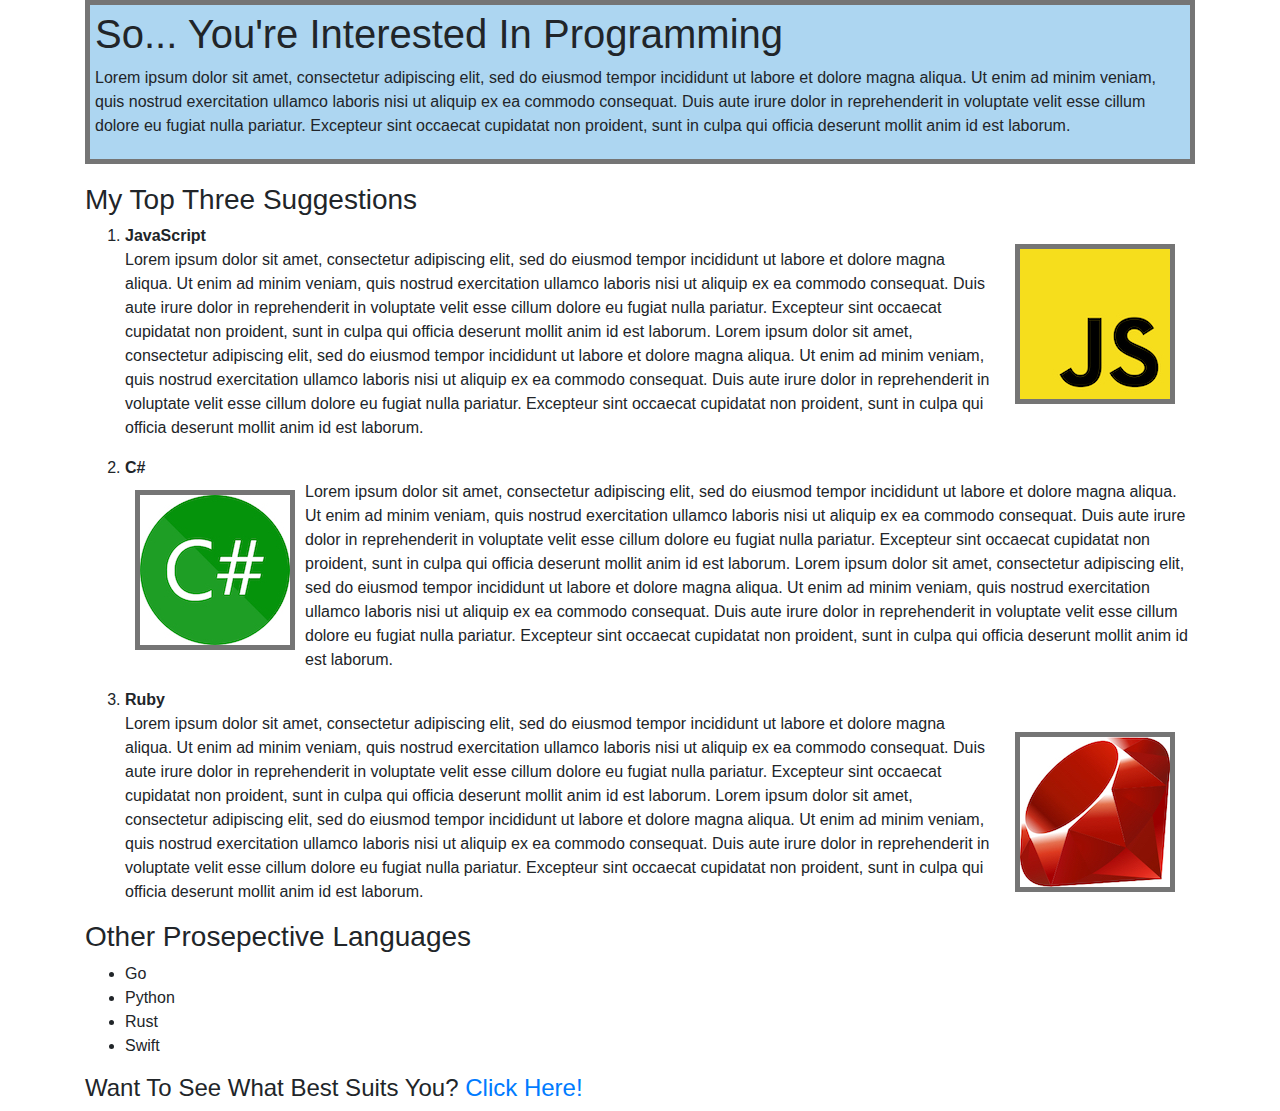
<file: index.html>
<!DOCTYPE html>
<html lang="en">
<head>
  <link href="css/bootstrap.css" rel="stylesheet" type="text/css">
  <link href="css/styles.css" rel="stylesheet" type="text/css">
  <script src="js/jquery-3.6.0.js"></script>
  <script src="js/scripts.js"></script>
  <title>Programming Language Suggester</title>
</head>
<body>
  <div class="container">
    <div class="boxy">
      <h1>So... You're Interested In Programming</h1>
      <p>Lorem ipsum dolor sit amet, consectetur adipiscing elit, sed do eiusmod tempor incididunt ut labore et dolore magna aliqua. Ut enim ad minim veniam, quis nostrud exercitation ullamco laboris nisi ut aliquip ex ea commodo consequat. Duis aute irure dolor in reprehenderit in voluptate velit esse cillum dolore eu fugiat nulla pariatur. Excepteur sint occaecat cupidatat non proident, sunt in culpa qui officia deserunt mollit anim id est laborum.</p>
    </div>    
    <h3>My Top Three Suggestions</h3>
    <ol>
      <div class="textwrapright">
        <img src="img/jsunofficiallogo.jpg" alt="JavaScripts Unofficial Logo">
      </div>  
      <li><strong>JavaScript</strong></li>
      <p>Lorem ipsum dolor sit amet, consectetur adipiscing elit, sed do eiusmod tempor incididunt ut labore et dolore magna aliqua. Ut enim ad minim veniam, quis nostrud exercitation ullamco laboris nisi ut aliquip ex ea commodo consequat. Duis aute irure dolor in reprehenderit in voluptate velit esse cillum dolore eu fugiat nulla pariatur. Excepteur sint occaecat cupidatat non proident, sunt in culpa qui officia deserunt mollit anim id est laborum. Lorem ipsum dolor sit amet, consectetur adipiscing elit, sed do eiusmod tempor incididunt ut labore et dolore magna aliqua. Ut enim ad minim veniam, quis nostrud exercitation ullamco laboris nisi ut aliquip ex ea commodo consequat. Duis aute irure dolor in reprehenderit in voluptate velit esse cillum dolore eu fugiat nulla pariatur. Excepteur sint occaecat cupidatat non proident, sunt in culpa qui officia deserunt mollit anim id est laborum.</p> 
      <li><strong>C#</strong></li>
      <div class="textwrapleft">
        <img src="img/csharp.jpg" alt="C# Logo">
      </div>    
      <p>Lorem ipsum dolor sit amet, consectetur adipiscing elit, sed do eiusmod tempor incididunt ut labore et dolore magna aliqua. Ut enim ad minim veniam, quis nostrud exercitation ullamco laboris nisi ut aliquip ex ea commodo consequat. Duis aute irure dolor in reprehenderit in voluptate velit esse cillum dolore eu fugiat nulla pariatur. Excepteur sint occaecat cupidatat non proident, sunt in culpa qui officia deserunt mollit anim id est laborum. Lorem ipsum dolor sit amet, consectetur adipiscing elit, sed do eiusmod tempor incididunt ut labore et dolore magna aliqua. Ut enim ad minim veniam, quis nostrud exercitation ullamco laboris nisi ut aliquip ex ea commodo consequat. Duis aute irure dolor in reprehenderit in voluptate velit esse cillum dolore eu fugiat nulla pariatur. Excepteur sint occaecat cupidatat non proident, sunt in culpa qui officia deserunt mollit anim id est laborum.</p>
      <li><strong>Ruby</strong></li>
      <div class="textwrapright">
        <img src="img/Rubylogo.jpg" alt="Ruby's Logo">
      </div>    
      <p>Lorem ipsum dolor sit amet, consectetur adipiscing elit, sed do eiusmod tempor incididunt ut labore et dolore magna aliqua. Ut enim ad minim veniam, quis nostrud exercitation ullamco laboris nisi ut aliquip ex ea commodo consequat. Duis aute irure dolor in reprehenderit in voluptate velit esse cillum dolore eu fugiat nulla pariatur. Excepteur sint occaecat cupidatat non proident, sunt in culpa qui officia deserunt mollit anim id est laborum. Lorem ipsum dolor sit amet, consectetur adipiscing elit, sed do eiusmod tempor incididunt ut labore et dolore magna aliqua. Ut enim ad minim veniam, quis nostrud exercitation ullamco laboris nisi ut aliquip ex ea commodo consequat. Duis aute irure dolor in reprehenderit in voluptate velit esse cillum dolore eu fugiat nulla pariatur. Excepteur sint occaecat cupidatat non proident, sunt in culpa qui officia deserunt mollit anim id est laborum.</p>
      </ol>  
  </div>  
  <div class="container">
    <h3>Other Prosepective Languages</h3>   
      <ul> 
        <li>Go</li>
        <li>Python</li>
        <li>Rust</li>
        <li>Swift</li>
      </ul>
    <h4>Want To See What Best Suits You? <a href="survey.html">Click Here!</h4>
  </div>    
</body>
</html>
</file>
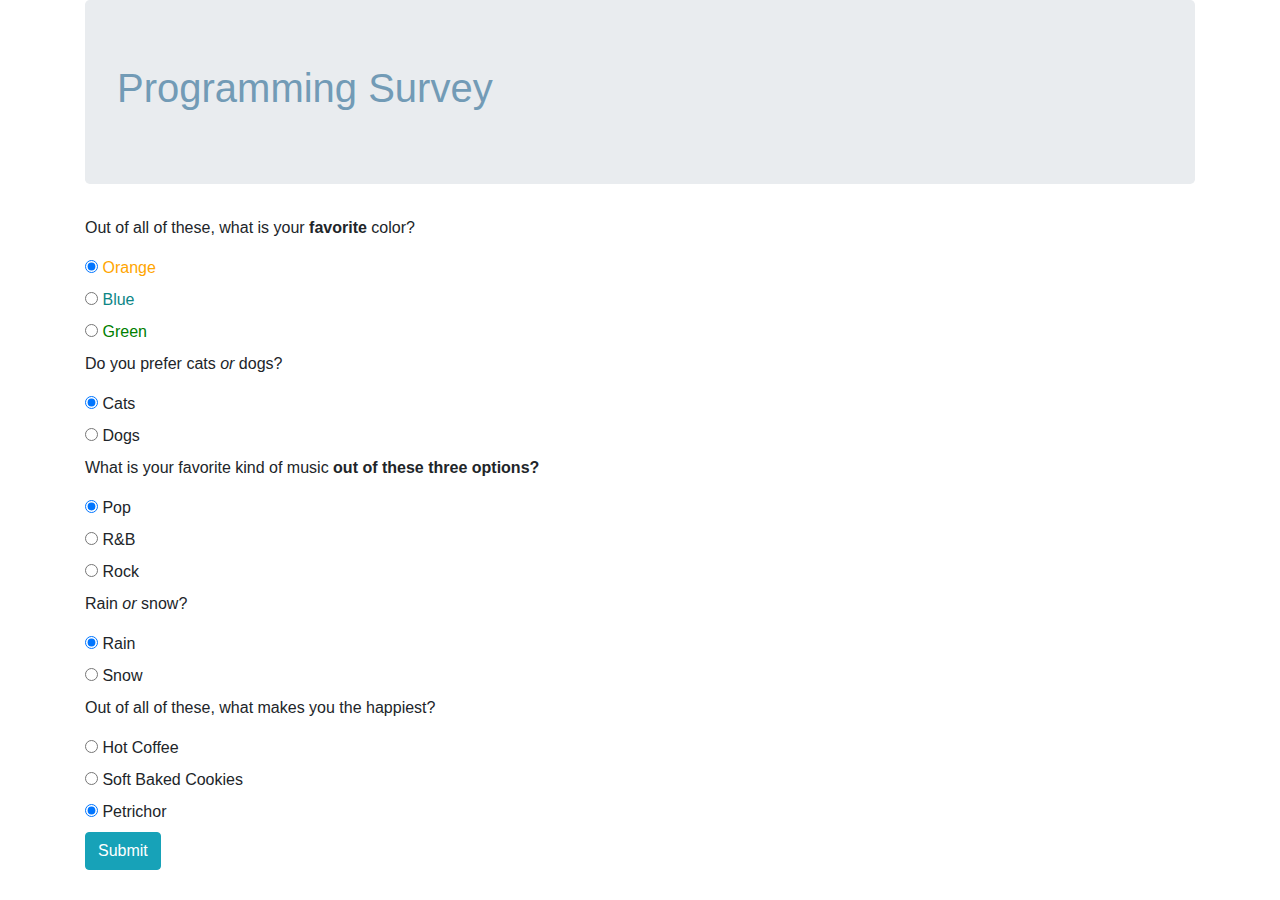
<file: survey.html>
<!DOCTYPE html>
<html lang="en">
<head>
  <link href="css/bootstrap.css" rel="stylesheet" type="text/css">
  <link href="css/styles.css" rel="stylesheet" type="text/css">
  <script src="js/jquery-3.6.0.js"></script>
  <script src="js/scripts.js"></script>
  <title>Programming Survey</title>
</head>
<body>
  <div class="container">
    <div class="jumbotron">
      <h1>Programming Survey</h1>
    </div>
    <p>Out of all of these, what is your <strong>favorite</strong> color?</p>
    <form id="multiquestions">
      <div class="radio">
        <label>
          <input type="radio" name="color" value="orange" checked>
          <span style="color: orange;">Orange</span>
        </label>
      </div>
      <div class="radio">
        <label>
          <input type="radio" name="color" value="blue">
          <span style="color: rgb(13, 134, 134);">Blue</span>
        </label>
      </div>
      <div class="radio">
        <label>
          <input type="radio" name="color" value="green">
          <span style="color: green;">Green</span>
        </label>
      </div>
    </form>
    <p>Do you prefer cats <em>or</em> dogs?</p>
    <form id="multiquestions">
      <div class="radio">
        <label>
          <input type="radio" name="animal" value="cats" checked>
          Cats
        </label>
      </div>
      <div class="radio">
        <label>
          <input type="radio" name="animal" value="dogs">
          Dogs
        </label>
      </div>
    </form>
  <p>What is your favorite kind of music <strong>out of these three options?</strong></p>
    <form id="multiquestions">
      <div class="radio">
        <label>
          <input type="radio" name="music" value="pop" checked>
          Pop
        </label>
      </div>
      <div class="radio">
        <label>
          <input type="radio" name="music" value="rnb">
          R&B
        </label>
      <div class ="radio">
        <label>
          <input type="radio" name="music" value="rock">
          Rock
        </label>
      </div>
    </form>
    <p>Rain <em>or</em> snow?</p>
    <form id="multiquestions">
      <div class="radio">
        <label>
          <input type="radio" name="weather" value="rain" checked>
          Rain
        </label>
      </div>
      <div class="radio">
        <label>
          <input type="radio" name="weather" value="snow">
          Snow
        </label>
      </div>
    </form>
    <p>Out of all of these, what makes you the happiest?</p>
    <form id="multiquestions">
      <div class="radio">
        <label>
          <input type="radio" name="happy" value="hotcoffee" checked>
          Hot Coffee
        </label>
      </div>
      <div class="radio">
        <label>
          <input type="radio" name="happy" value="softbakedcookies">
          Soft Baked Cookies
        </label>
      </div>
      <div class="radio">
        <label>
          <input type="radio" name="happy" value="petrichor" checked>
          Petrichor
        </label>
      </div>
    </form>
    <button type="submit" class="btn btn-info">Submit</button>
  </div>
  
  <div class="container">
    
    <div id="result-ruby">
      <h5>Ruby</h5>
      <p>Ruby is your best fit! Lorem ipsum dolor sit amet, consectetur adipiscing elit, sed do eiusmod tempor incididunt ut labore et dolore magna aliqua. Ut enim ad minim veniam, quis nostrud exercitation ullamco laboris nisi ut aliquip ex ea commodo consequat. Duis aute irure dolor in reprehenderit in voluptate velit esse cillum dolore eu fugiat nulla pariatur. Excepteur sint occaecat cupidatat non proident, sunt in culpa qui officia deserunt mollit anim id est laborum.</p>
    </div>

    <div id="result-c">
      <h5>C#</h5>
      <p>C# is is your best fit! Lorem ipsum dolor sit amet, consectetur adipiscing elit, sed do eiusmod tempor incididunt ut labore et dolore magna aliqua. Ut enim ad minim veniam, quis nostrud exercitation ullamco laboris nisi ut aliquip ex ea commodo consequat. Duis aute irure dolor in reprehenderit in voluptate velit esse cillum dolore eu fugiat nulla pariatur. Excepteur sint occaecat cupidatat non proident, sunt in culpa qui officia deserunt mollit anim id est laborum.</p>
    </div>

    <div id="result-javascript">
      <h5>JavaScript</h5>
      <p>JavaScript is your best fit! Lorem ipsum dolor sit amet, consectetur adipiscing elit, sed do eiusmod tempor incididunt ut labore et dolore magna aliqua. Ut enim ad minim veniam, quis nostrud exercitation ullamco laboris nisi ut aliquip ex ea commodo consequat. Duis aute irure dolor in reprehenderit in voluptate velit esse cillum dolore eu fugiat nulla pariatur. Excepteur sint occaecat cupidatat non proident, sunt in culpa qui officia deserunt mollit anim id est laborum.</p>
    </div>
  </div>  
</body>
</html>
</file>
<file: css/styles.css>
#result-ruby {
display: none;
}
#result-c {
display: none;
}
#result-javascript {
display: none;
}

h1 {
  font-family: Impact, Haettenschweiler, 'Arial Narrow Bold', sans-serif;
}

.textwrapright{
  float: right;
  margin: 20px;
  border: 5px solid rgb(117, 117, 117);
}

.textwrapleft{
  float: left;
  margin: 10px;
  border: 5px solid rgb(117, 117, 117);
}

.boxy{
  border: 5px solid rgb(117, 117, 117);
  padding: 5px;
  margin-bottom: 0.49cm;
  background-color: rgb(173, 214, 241);
}

.jumbotron{
  color: rgb(114, 155, 182);
}
</file>
